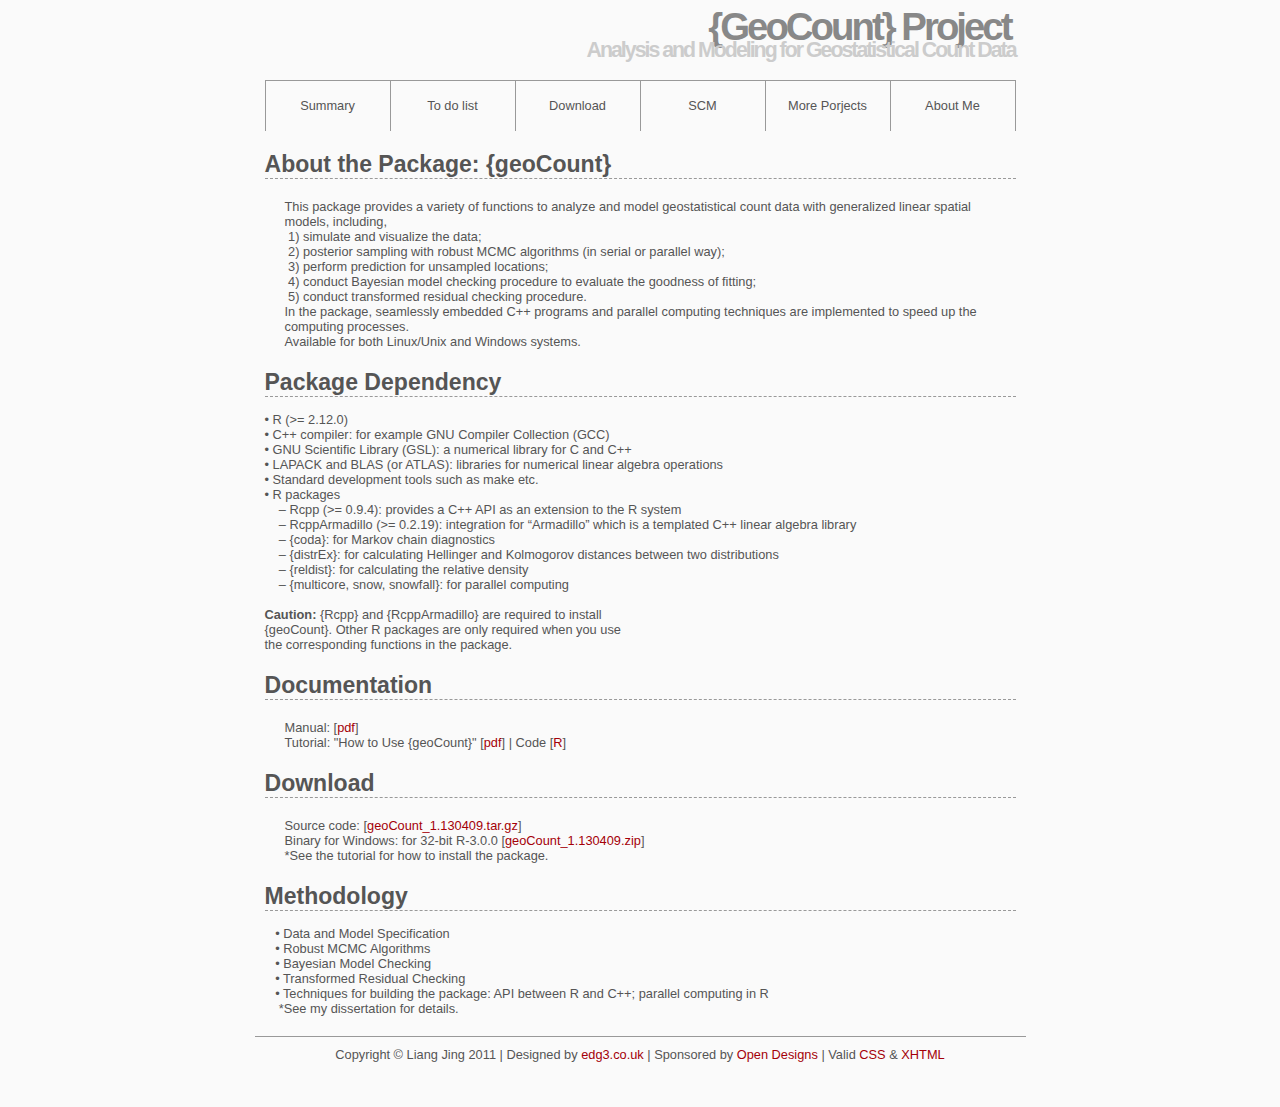
<file: www/index.html>
<!DOCTYPE HTML PUBLIC "-//W3C//DTD XHTML 1.0 Strict//EN" "http://www.w3.org/TR/xhtml1/DTD/xhtml1-strict.dtd">
<html xmlns="http://www.w3.org/1999/xhtml">
<head profile="http://gmpg.org/xfn/11">
<!--



	Plain and Simple by christopher robinson

	http://www.edg3.co.uk/

	hope you enjoy it and find it usefull :)



-->
  <title>GeoCount Project | Analysis and Modeling for Geostatistical
Count Data</title>
  <link rel="shortcut icon" href="image/favicon.ico">
  <link rel="stylesheet" href="style.css" type="text/css" media="screen">
  <meta http-equiv="content-type" content="text/html; charset=UTF-8">
  <meta http-equiv="content-language" content="en-gb">
  <meta http-equiv="imagetoolbar" content="false">
  <meta name="author" content="Christopher Robinson">
  <meta name="copyright"
 content="Copyright (c) Christopher Robinson 2005 - 2007">
  <meta name="description" content="">
  <meta name="keywords" content="">
  <meta name="last-modified" content="Sat, 01 Jan 2007 00:00:00 GMT">
  <meta name="mssmarttagspreventparsing" content="true">
  <meta name="robots" content="index, follow, noarchive">
  <meta name="revisit-after" content="7 days">
  <script type="text/javascript">

  var _gaq = _gaq || [];
  _gaq.push(['_setAccount', 'UA-28216978-1']);
  _gaq.push(['_trackPageview']);

  (function() {
    var ga = document.createElement('script'); ga.type = 'text/javascript'; ga.async = true;
    ga.src = ('https:' == document.location.protocol ? 'https://ssl' : 'http://www') + '.google-analytics.com/ga.js';
    var s = document.getElementsByTagName('script')[0]; s.parentNode.insertBefore(ga, s);
  })();

  </script>
  <script type="text/javascript">
  (function() {
    var po = document.createElement('script'); po.type = 'text/javascript'; po.async = true;
    po.src = 'https://apis.google.com/js/plusone.js';
    var s = document.getElementsByTagName('script')[0]; s.parentNode.insertBefore(po, s);
  })();
  </script>
</head>
<body>
<div id="header">
<h1>{GeoCount} Project</h1>
<h2 style="font-weight: bold;"><small>Analysis and Modeling for
Geostatistical Count Data</small></h2>
</div>
<div id="navigation">
<ul>
  <li><a href="http://r-forge.r-project.org/projects/georglsm/">Summary</a></li>
  <li><a href="#">To do list</a></li>
  <li><a href="https://r-forge.r-project.org/R/?group_id=1198">Download</a></li>
  <li><a href="https://r-forge.r-project.org/scm/?group_id=1198">SCM</a></li>
  <li><a href="site-projects/index.html">More Porjects<br>
    </a></li>
  <li><a href="resume_ljing.pdf">About Me</a></li>
</ul>
</div>
<div id="content">
<h1>About the Package: {geoCount}
</h1>
<g:plusone size="medium" annotation="inline"></g:plusone>
<p>This package provides a variety of functions to analyze and model
geostatistical count data with generalized linear spatial models,
including,<br>
&nbsp;1) simulate and visualize the data;
<br>
&nbsp;2) posterior sampling with robust MCMC algorithms (in serial or
parallel way);
<br>
&nbsp;3) perform prediction for unsampled locations;
<br>
&nbsp;4) conduct Bayesian model checking procedure to evaluate the
goodness of fitting;
<br>
&nbsp;5) conduct transformed residual checking procedure.
<br>
In the package, seamlessly embedded C++ programs and parallel computing
techniques are implemented to speed up the computing processes.<br>
Available for both Linux/Unix and Windows systems.<br>
</p>
<h1>Package Dependency<br>
</h1>
<br>
• R (&gt;= 2.12.0)<br>
• C++ compiler: for example GNU Compiler Collection (GCC)<br>
• GNU Scientific Library (GSL): a numerical library for C and C++<br>
• LAPACK and BLAS (or ATLAS): libraries for numerical linear algebra
operations<br>
• Standard development tools such as make etc.<br>
• R packages<br>
&nbsp;&nbsp;&nbsp; – Rcpp (&gt;= 0.9.4): provides a C++ API as an
extension to the R system<br>
&nbsp;&nbsp;&nbsp; – RcppArmadillo (&gt;= 0.2.19): integration for
“Armadillo” which is a
templated C++ linear algebra library<br>
&nbsp;&nbsp;&nbsp; – {coda}: for Markov chain diagnostics<br>
&nbsp;&nbsp;&nbsp; – {distrEx}: for calculating Hellinger and
Kolmogorov distances between
two distributions<br>
&nbsp;&nbsp;&nbsp; – {reldist}: for calculating the relative density<br>
&nbsp;&nbsp;&nbsp; – {multicore, snow, snowfall}: for parallel
computing<br>
<br>
<span style="font-weight: bold;">Caution:</span> {Rcpp} and
{RcppArmadillo} are required to install<br>
{geoCount}. Other R packages are only required when you use<br>
the corresponding functions in the package.<br>
<h1>Documentation</h1>
<p>Manual: [<a href="geoCount_manul.pdf">pdf</a>]<br>
Tutorial: "How to Use {geoCount}" [<a href="geoCount_HowtoUse.pdf">pdf</a>]
|
Code
[<a href="geoCount_HowtoUse.R">R</a>]<br>
</p>
<h1>Download<br>
</h1>
<p>Source code: [<a href="geoCount_1.130409.tar.gz">geoCount_1.130409.tar.gz</a>]<br>
Binary for Windows: for 32-bit R-3.0.0 [<a href="geoCount_1.130409.zip">geoCount_1.130409.zip</a>]<br>
*See the tutorial for how to install the package.<br>
</p>
<h1>Methodology<br>
</h1>
&nbsp;&nbsp;&nbsp;&nbsp;&nbsp; <br>
&nbsp;&nbsp; • Data and Model Specification<br>
&nbsp;&nbsp; • Robust MCMC Algorithms<br>
&nbsp;&nbsp; • Bayesian Model Checking<br>
&nbsp;&nbsp; • Transformed Residual Checking<br>
&nbsp;&nbsp; • Techniques for building the package: API
between R and C++; parallel computing in R<br>
&nbsp;&nbsp;&nbsp; *See my dissertation for details.<br>
</div>
<div id="footer">
<p>Copyright © Liang Jing 2011 | Designed by <a
 href="http://www.edg3.co.uk/">edg3.co.uk</a> | Sponsored by <a
 href="http://www.opendesigns.org/">Open Designs</a> | Valid <a
 href="http://jigsaw.w3.org/css-validator/">CSS</a> &amp; <a
 href="http://validator.w3.org/">XHTML</a></p>
</div>
</body>
</html>
</file>
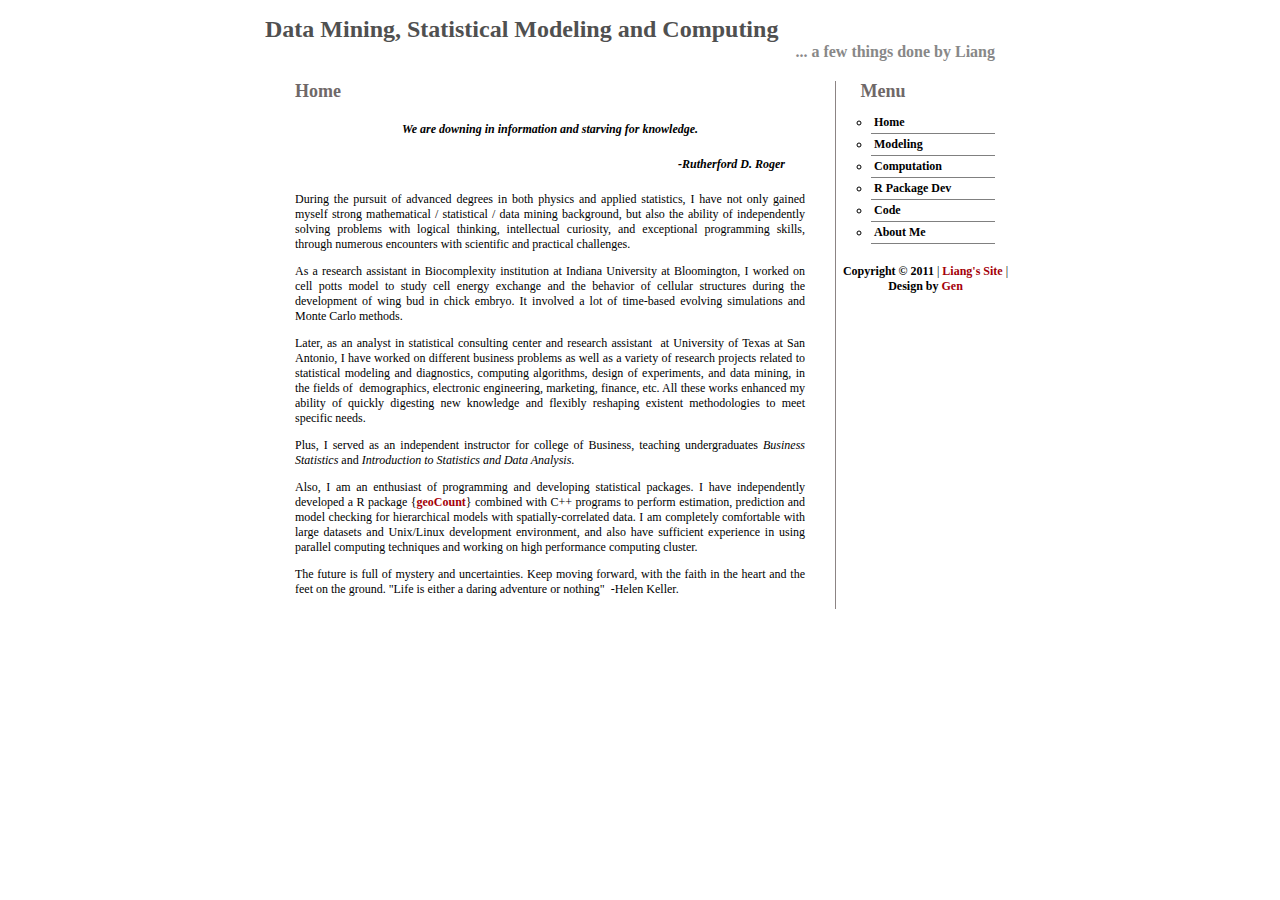
<file: www/site-projects/index.html>
<!DOCTYPE HTML PUBLIC "-//W3C//DTD XHTML 1.0 Strict//EN" "http://www.w3.org/TR/xhtml1/DTD/xhtml1-strict.dtd">
<html xmlns="http://www.w3.org/1999/xhtml">
<head>
  <meta http-equiv="Content-Type"
 content="text/html; charset=ISO-8859-1">
  <meta name="description" content="Website short description.">
  <meta name="keywords" content="website main keywords">
  <title>Liang's Website</title>
  <link href="style.css" rel="stylesheet" type="text/css">
  <script type="text/javascript">

var _gaq = _gaq || [];
_gaq.push(['_setAccount', 'UA-28216978-1']);
_gaq.push(['_trackPageview']);

(function() {
var ga = document.createElement('script'); ga.type = 'text/javascript'; ga.async = true;
ga.src = ('https:' == document.location.protocol ? 'https://ssl' : 'http://www') + '.google-analytics.com/ga.js';
var s = document.getElementsByTagName('script')[0]; s.parentNode.insertBefore(ga, s);
})();

  </script>
</head>
<body>
<div id="container">
<div id="header">
<h1>Data Mining, Statistical Modeling and Computing<br>
</h1>
</div>
<div id="sub_header">... a few things done by Liang</div>
<div id="main_content">
<div class="content">
<h2>Home<br>
</h2>
<p class="quote">We are downing in information and starving for
knowledge.</p>
<p style="text-align: right;" class="quote">-Rutherford D. Roger<br>
</p>
<p>During the pursuit of advanced degrees in both physics and applied
statistics, I have
not only gained myself strong mathematical / statistical / data mining
background, but also the ability of independently solving problems with
logical thinking, intellectual curiosity, and exceptional programming
skills, through
numerous encounters with scientific and practical challenges.</p>
<p>As a research assistant in Biocomplexity institution at Indiana
University at Bloomington, I worked on cell potts model to study cell
energy exchange and the behavior of cellular structures during the
development of wing bud in chick embryo. It involved a lot of
time-based evolving simulations and Monte Carlo methods.</p>
<p>Later, as an analyst in statistical consulting center and research
assistant&nbsp; at University of Texas at San Antonio, I have worked on
different business problems as well as a variety of
research projects related to statistical modeling and diagnostics,
computing algorithms, design of experiments, and data mining, in the
fields of&nbsp; demographics, electronic engineering, marketing,
finance, etc. All these works enhanced my ability of quickly digesting
new knowledge
and flexibly reshaping existent methodologies to meet specific needs.<br>
</p>
<p>Plus, I
served as an independent instructor for college of Business, teaching
undergraduates <span style="font-style: italic;">Business Statistics</span>
and <span style="font-style: italic;">Introduction to Statistics and
Data Analysis</span>.<br>
</p>
<p>Also, I am an enthusiast of programming and developing statistical
packages. I have independently developed a R package {<a
 href="../index.html">geoCount</a>} combined with C++
programs to
perform estimation, prediction and model checking for hierarchical
models with spatially-correlated data. I am completely comfortable with
large datasets and
Unix/Linux development environment, and also have sufficient experience
in using parallel computing techniques and working on high performance
computing cluster.<br>
</p>
<p>The future is full of mystery and uncertainties. Keep moving
forward, with the faith in the heart and the feet on the ground. "Life
is either a daring adventure or nothing"&nbsp; -Helen Keller.</p>
</div>
<div class="menu">
<div class="menu_title">&nbsp;Menu</div>
<ul>
  <li><a href="index.html" class="menu_link">Home</a></li>
  <li><a href="modeling.html" class="menu_link">Modeling</a></li>
  <li><a href="computation.html" class="menu_link">Computation</a></li>
  <li><a href="../index.html" class="menu_link">R
Package
Dev<br>
    </a></li>
  <li><a href="#" class="menu_link">Code</a></li>
  <li><a href="../resume_ljing.pdf" class="menu_link">About Me<br>
    </a></li>
</ul>
</div>
</div>
<div id="main_content_bottom">
</div>
<div id="footer"><strong>Copyright &copy; 2011</strong> | <a href="#">Liang's
Site</a> | <b>Design by</b> <a href="http://gendesigns.blogspotcom">Gen</a></div>
</div>
</body>
</html>
</file>
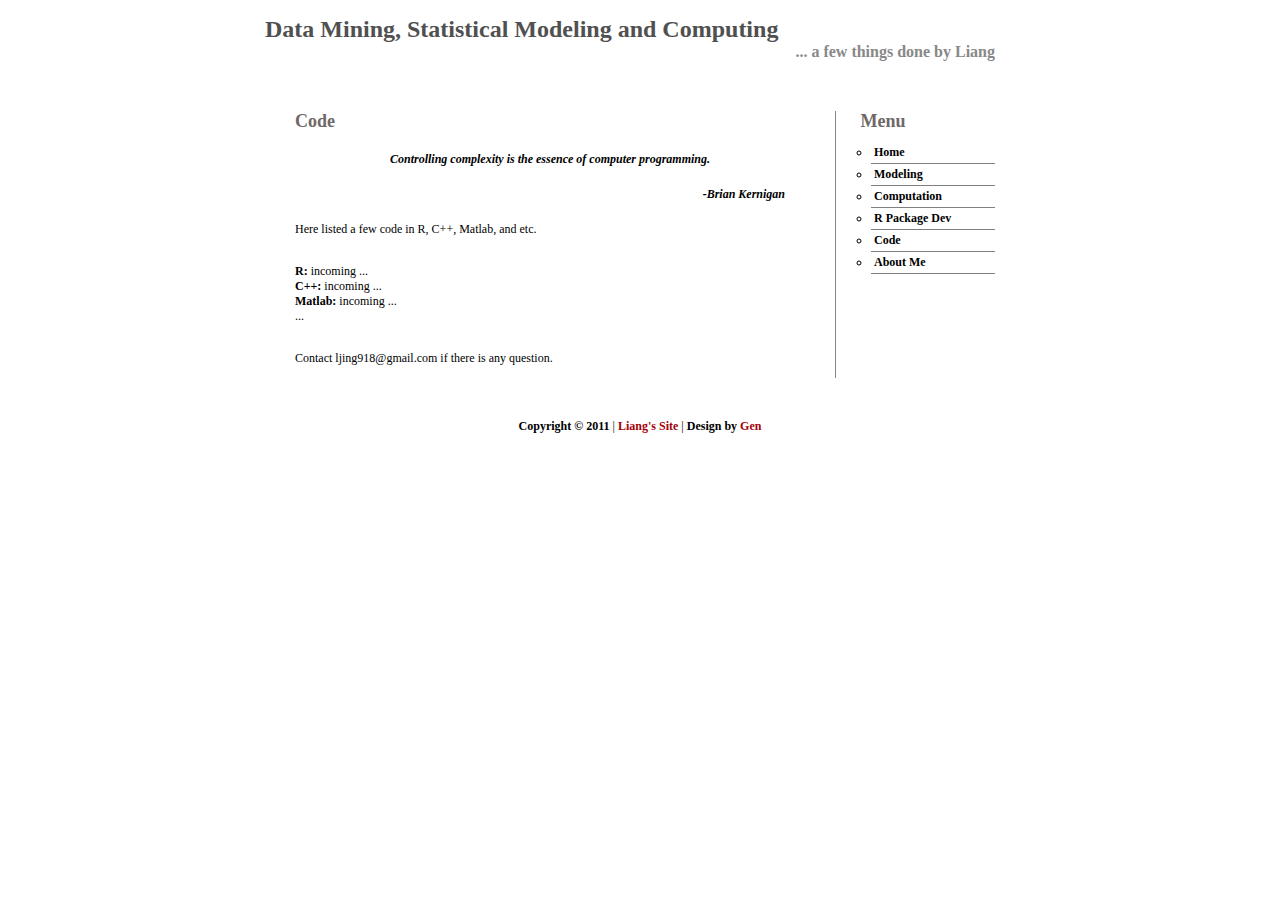
<file: www/site-projects/code.html>
<!DOCTYPE HTML PUBLIC "-//W3C//DTD XHTML 1.0 Strict//EN" "http://www.w3.org/TR/xhtml1/DTD/xhtml1-strict.dtd">
<html xmlns="http://www.w3.org/1999/xhtml">
<head>
  <meta http-equiv="Content-Type"
 content="text/html; charset=ISO-8859-1">
  <meta name="description" content="Website short description.">
  <meta name="keywords" content="website main keywords">
  <title>Simple Websites</title>
  <link href="style.css" rel="stylesheet" type="text/css">
</head>
<body>
<div id="container">
<div id="header">
<h1>Data Mining, Statistical Modeling and Computing<br>
</h1>
</div>
<div id="sub_header">... a few things done by Liang</div>
<div id="main_content_top"></div>
<div id="main_content">
<div class="content">
<h2>Code</h2>
<p class="quote">Controlling complexity is the essence of computer
programming.</p>
<p style="text-align: right;" class="quote">-Brian Kernigan<br>
</p>
<p>Here listed a few code in R, C++, Matlab, and etc.<br>
<br>
</p>
<span style="font-weight: bold;">R: </span>incoming ...<br>
<span style="font-weight: bold;">C++: </span>incoming ...<br>
<span style="font-weight: bold;">Matlab: </span>incoming ...<br>
...<br>
<p><br>
Contact ljing918@gmail.com if there is any question.</p>
</div>
<div class="menu">
<div class="menu_title">&nbsp;Menu</div>
<ul>
  <li><a href="index.html" class="menu_link">Home</a></li>
  <li><a href="modeling.html" class="menu_link">Modeling</a></li>
  <li><a href="computation.html" class="menu_link">Computation</a></li>
  <li><a href="http://georglsm.r-forge.r-project.org/" class="menu_link">R
Package
Dev<br>
    </a></li>
  <li><a href="#" class="menu_link">Code</a></li>
  <li><a href="#" class="menu_link">About Me<br>
    </a></li>
</ul>
</div>
<div id="clear"></div>
</div>
<div id="main_content_bottom">
</div>
<div id="footer"><strong>Copyright &copy; 2011</strong> | <a href="#">Liang's
Site</a> | <b>Design by</b> <a href="http://gendesigns.blogspotcom">Gen</a></div>
</div>
</body>
</html>
</file>
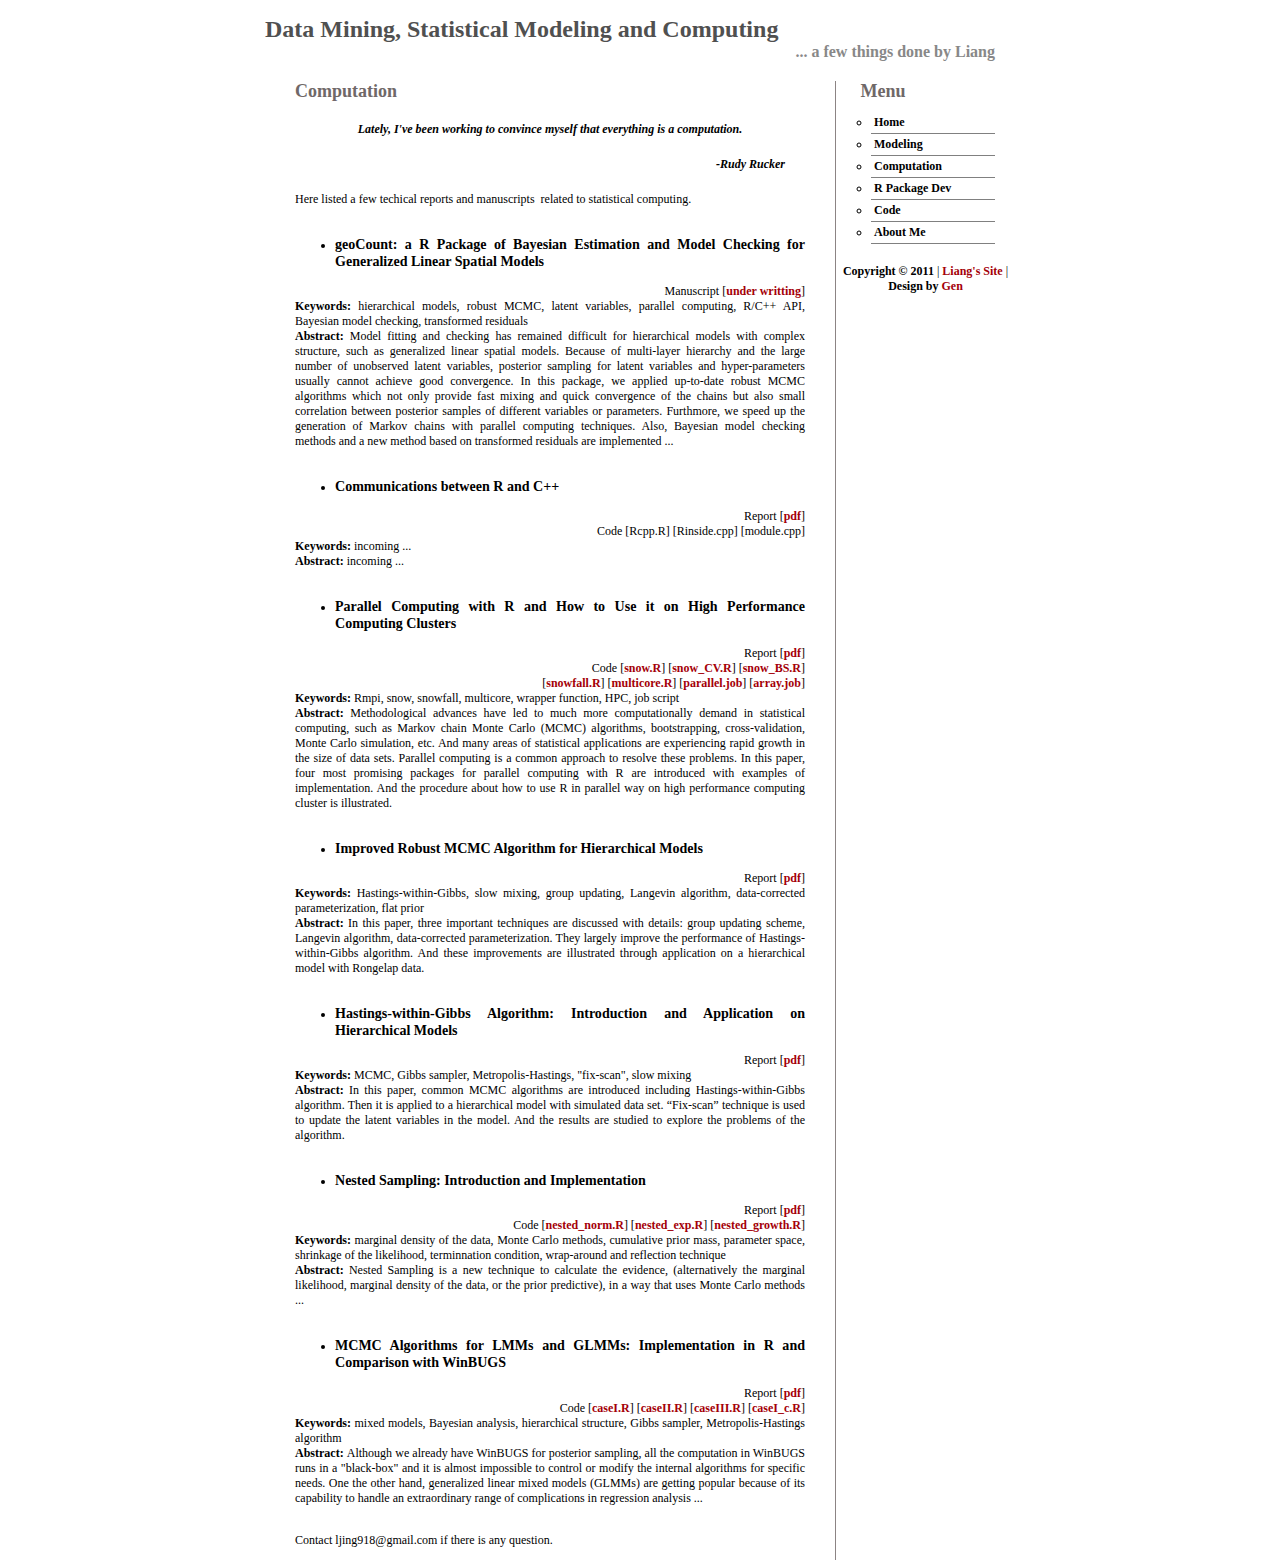
<file: www/site-projects/computation.html>
<!DOCTYPE HTML PUBLIC "-//W3C//DTD XHTML 1.0 Strict//EN" "http://www.w3.org/TR/xhtml1/DTD/xhtml1-strict.dtd">
<html xmlns="http://www.w3.org/1999/xhtml">
<head>
  <meta http-equiv="Content-Type"
 content="text/html; charset=ISO-8859-1">
  <meta name="description" content="Website short description.">
  <meta name="keywords" content="website main keywords">
  <title>Simple Websites</title>
  <link href="style.css" rel="stylesheet" type="text/css">
  <script type="text/javascript">

var _gaq = _gaq || [];
_gaq.push(['_setAccount', 'UA-28216978-1']);
_gaq.push(['_trackPageview']);

(function() {
var ga = document.createElement('script'); ga.type = 'text/javascript'; ga.async = true;
ga.src = ('https:' == document.location.protocol ? 'https://ssl' : 'http://www') + '.google-analytics.com/ga.js';
var s = document.getElementsByTagName('script')[0]; s.parentNode.insertBefore(ga, s);
})();

  </script>
</head>
<body>
<div id="container">
<div id="header">
<h1>Data Mining, Statistical Modeling and Computing<br>
</h1>
</div>
<div id="sub_header">... a few things done by Liang</div>
<div id="main_content">
<div class="content">
<h2>Computation</h2>
<p class="quote">Lately, I've been working to convince myself that
everything is a computation.</p>
<p style="text-align: right;" class="quote">-Rudy Rucker<br>
</p>
<p>Here listed a few techical reports and manuscripts&nbsp; related to
statistical computing.<br>
<br>
</p>
<ul>
  <li>
    <h3>geoCount: a R Package of Bayesian Estimation and Model Checking
for Generalized Linear Spatial Models<br>
    </h3>
  </li>
</ul>
<div style="text-align: right;">Manuscript [<a>under writting</a>]</div>
<span style="font-weight: bold;">Keywords: </span>hierarchical models,
robust MCMC, latent variables, parallel computing, R/C++ API, Bayesian
model checking, transformed residuals<br>
<span style="font-weight: bold;">Abstract: </span>Model fitting and
checking has remained difficult for hierarchical models with complex
structure, such as generalized linear spatial models. Because of
multi-layer hierarchy and the large number of unobserved latent
variables, posterior sampling for latent variables and hyper-parameters
usually cannot achieve good convergence. In this package, we applied
up-to-date robust MCMC algorithms which not only provide fast mixing
and quick convergence of the chains but also small correlation between
posterior samples of different variables or parameters. Furthmore, we
speed up the generation of Markov chains with parallel computing
techniques. Also, Bayesian model checking methods and a new method
based on transformed residuals are implemented ...<br>
<br>
<ul>
  <li>
    <h3>Communications between R and C++<br>
    </h3>
  </li>
</ul>
<div style="text-align: right;">Report [<a>pdf</a>]<br>
Code
[Rcpp.R] [Rinside.cpp] [module.cpp]</div>
<span style="font-weight: bold;">Keywords: </span>incoming ...<br>
<span style="font-weight: bold;">Abstract: </span>incoming ...<br>
<br>
<ul>
  <li>
    <h3>Parallel Computing with R and How to Use it on High Performance
Computing Clusters<br>
    </h3>
  </li>
</ul>
<div style="text-align: right;">Report [<a href="pdf/paraCompR.pdf">pdf</a>]<br>
Code
[<a href="code/snow.R">snow.R</a>] [<a href="code/snow_cv.R">snow_CV.R</a>]
[<a href="code/snow_bootstrap.R">snow_BS.R</a>]<br>
[<a href="code/snowfall_example.R">snowfall.R</a>] [<a
 href="code/multicore.R">multicore.R</a>] [<a href="code/parallel.job">parallel.job</a>]
[<a href="code/array.job">array.job</a>]<br>
</div>
<span style="font-weight: bold;">Keywords: </span>Rmpi, snow,
snowfall, multicore, wrapper function, HPC, job script<br>
<span style="font-weight: bold;">Abstract: </span>Methodological
advances have led to much more computationally demand in statistical
computing, such as Markov chain Monte Carlo (MCMC) algorithms,
bootstrapping, cross-validation, Monte Carlo simulation, etc. And many
areas of statistical applications are experiencing rapid growth in the
size of data sets. Parallel computing is a common approach to resolve
these problems. In this paper, four most promising packages for
parallel computing with R are introduced with examples of
implementation. And the procedure about how to use R in parallel way on
high performance computing cluster is illustrated.<br>
<br>
<ul>
  <li>
    <h3>Improved Robust MCMC Algorithm for Hierarchical Models<br>
    </h3>
  </li>
</ul>
<div style="text-align: right;">Report [<a href="pdf/Robust_MCMC.pdf">pdf</a>]</div>
<span style="font-weight: bold;">Keywords: </span>Hastings-within-Gibbs,
slow
mixing,
group
updating,
Langevin
algorithm,
data-corrected
parameterization,
flat
prior<br>
<span style="font-weight: bold;">Abstract: </span>In this paper, three
important techniques are discussed with details: group updating
scheme, Langevin algorithm, data-corrected parameterization. They
largely improve the performance of Hastings-within-Gibbs algorithm. And
these improvements are illustrated through application on a
hierarchical model with Rongelap data.<br>
<br>
<ul>
  <li>
    <h3>Hastings-within-Gibbs Algorithm: Introduction and Application
on Hierarchical Models<br>
    </h3>
  </li>
</ul>
<div style="text-align: right;">Report [<a
 href="pdf/Hastings_within_Gibbs.pdf">pdf</a>]</div>
<span style="font-weight: bold;">Keywords: </span>MCMC, Gibbs sampler,
Metropolis-Hastings, "fix-scan", slow mixing<br>
<span style="font-weight: bold;">Abstract: </span>In this paper,
common MCMC algorithms are introduced including Hastings-within-Gibbs
algorithm. Then it is applied to a hierarchical model with simulated
data set. &#8220;Fix-scan&#8221; technique is used to update the latent variables
in the model. And the results are studied to explore the problems of
the algorithm.<br>
<br>
<p>
</p>
<ul>
  <li>
    <h3>Nested Sampling: Introduction and Implementation<br>
    </h3>
  </li>
</ul>
<div style="text-align: right;">Report [<a href="pdf/7113_2.pdf">pdf</a>]<br>
Code
[<a href="code/nested_norm.R">nested_norm.R</a>] [<a
 href="code/nested_exp.R">nested_exp.R</a>]
[<a href="code/nested_growth.R">nested_growth.R</a>]</div>
<span style="font-weight: bold;">Keywords: </span>marginal density of
the data, Monte Carlo methods, cumulative prior mass, parameter space,
shrinkage of the likelihood, terminnation condition, wrap-around and
reflection technique<br>
<span style="font-weight: bold;">Abstract: </span>Nested Sampling is a
new technique to calculate the evidence, (alternatively the marginal
likelihood, marginal density of the data, or the prior predictive), in
a way that uses Monte Carlo methods ...<br>
<br>
<ul>
  <li>
    <h3>MCMC Algorithms for LMMs and GLMMs: Implementation in R and
Comparison with WinBUGS<br>
    </h3>
  </li>
</ul>
<div style="text-align: right;">Report [<a href="pdf/7113_1.pdf">pdf</a>]<br>
Code
[<a href="code/7113_caseI.R">caseI.R</a>] [<a href="code/7113_caseII.R">caseII.R</a>]
[<a href="code/7113_caseIII.R">caseIII.R</a>]
[<a href="code/7113_caseI_compare.R">caseI_c.R</a>]
</div>
<span style="font-weight: bold;">Keywords: </span>mixed models,
Bayesian analysis, hierarchical structure, Gibbs sampler,
Metropolis-Hastings algorithm<br>
<span style="font-weight: bold;">Abstract: </span>Although we already
have WinBUGS for posterior sampling, all the computation in WinBUGS
runs in a "black-box" and it is almost impossible to control or modify
the internal algorithms for specific needs. One the other hand,
generalized linear mixed models (GLMMs) are getting popular because of
its capability to handle an extraordinary range of complications in
regression analysis ...<br>
<p><br>
Contact ljing918@gmail.com if there is any question.</p>
</div>
<div class="menu">
<div class="menu_title">&nbsp;Menu</div>
<ul>
  <li><a href="index.html" class="menu_link">Home</a></li>
  <li><a href="modeling.html" class="menu_link">Modeling</a></li>
  <li><a href="computation.html" class="menu_link">Computation</a></li>
  <li><a href="../index.html" class="menu_link">R
Package
Dev<br>
    </a></li>
  <li><a href="#" class="menu_link">Code</a></li>
  <li><a href="../resume_ljing.pdf" class="menu_link">About Me<br>
    </a></li>
</ul>
</div>
</div>
<div id="main_content_bottom">
</div>
<div id="footer"><strong>Copyright &copy; 2011</strong> | <a
 href="index.html">Liang's
Site</a> | <b>Design by</b> <a href="http://gendesigns.blogspotcom">Gen</a></div>
</div>
</body>
</html>
</file>
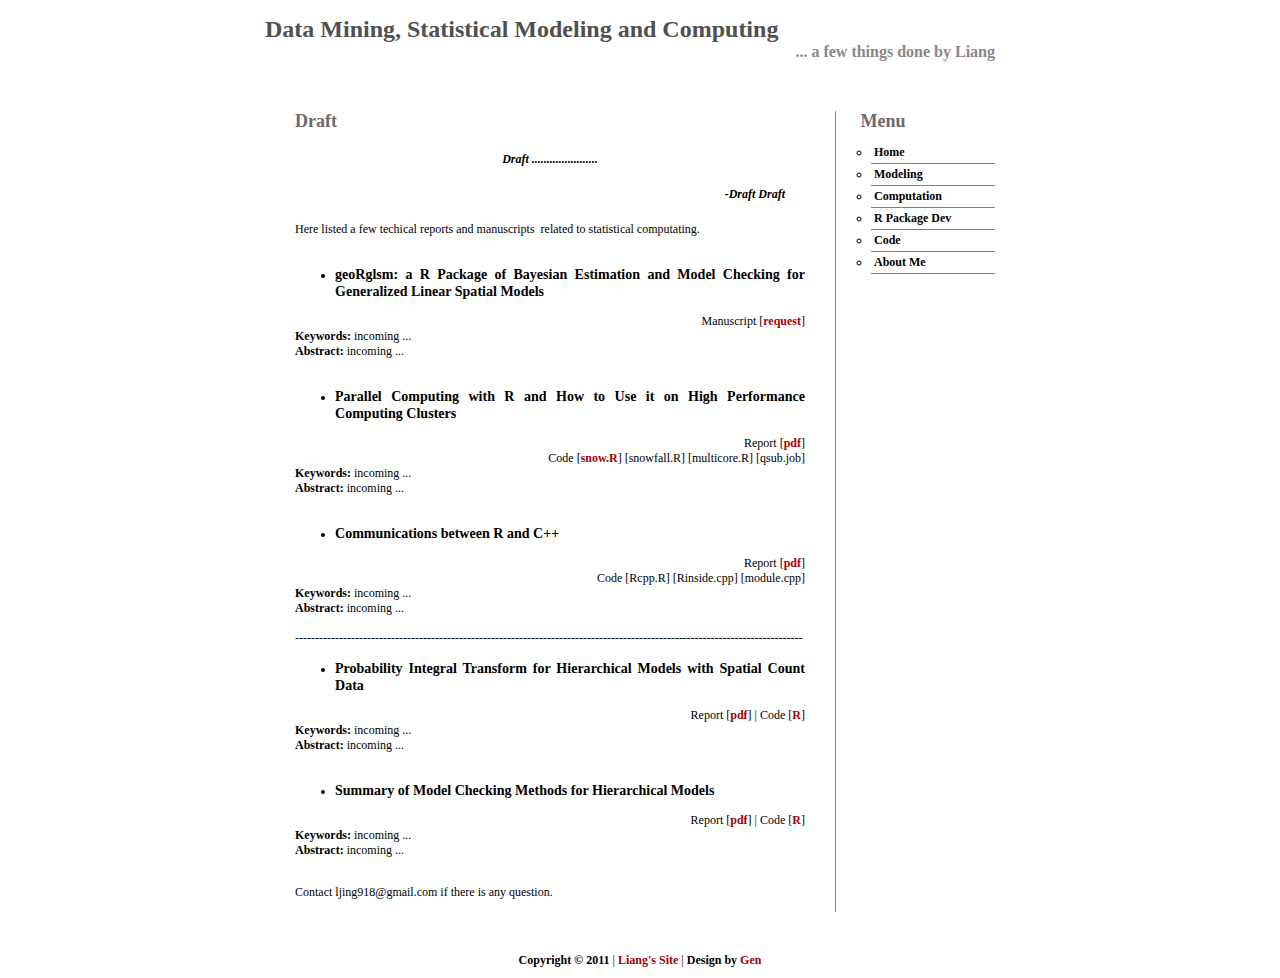
<file: www/site-projects/draft.html>
<!DOCTYPE HTML PUBLIC "-//W3C//DTD XHTML 1.0 Strict//EN" "http://www.w3.org/TR/xhtml1/DTD/xhtml1-strict.dtd">
<html xmlns="http://www.w3.org/1999/xhtml">
<head>
  <meta http-equiv="Content-Type"
 content="text/html; charset=ISO-8859-1">
  <meta name="description" content="Website short description.">
  <meta name="keywords" content="website main keywords">
  <title>Simple Websites</title>
  <link href="style.css" rel="stylesheet" type="text/css">
</head>
<body>
<div id="container">
<div id="header">
<h1>Data Mining, Statistical Modeling and Computing<br>
</h1>
</div>
<div id="sub_header">... a few things done by Liang</div>
<div id="main_content_top"></div>
<div id="main_content">
<div class="content">
<h2>Draft</h2>
<p class="quote">Draft ......................</p>
<p style="text-align: right;" class="quote">-Draft Draft<br>
</p>
<p>Here listed a few techical reports and manuscripts&nbsp; related to
statistical computating.<br>
<br>
</p>
<ul>
  <li>
    <h3>geoRglsm: a R Package of Bayesian Estimation and Model Checking
for Generalized Linear Spatial Models<br>
    </h3>
  </li>
</ul>
<div style="text-align: right;">Manuscript [<a>request</a>]</div>
<span style="font-weight: bold;">Keywords: </span>incoming ...<br>
<span style="font-weight: bold;">Abstract: </span>incoming ...<br>
<br>
<ul>
  <li>
    <h3>Parallel Computing with R and How to Use it on High Performance
Computing Clusters<br>
    </h3>
  </li>
</ul>
<div style="text-align: right;">Report [<a>pdf</a>]<br>
Code
[<a>snow.R</a>] [snowfall.R] [multicore.R] [qsub.job]<br>
</div>
<span style="font-weight: bold;">Keywords: </span>incoming ...<br>
<span style="font-weight: bold;">Abstract: </span>incoming ...<br>
<br>
<ul>
  <li>
    <h3>Communications between R and C++<br>
    </h3>
  </li>
</ul>
<div style="text-align: right;">Report [<a>pdf</a>]<br>
Code
[Rcpp.R] [Rinside.cpp] [module.cpp]</div>
<span style="font-weight: bold;">Keywords: </span>incoming ...<br>
<span style="font-weight: bold;">Abstract: </span>incoming ...<br>
<br>
<div style="text-align: left;">-------------------------------------------------------------------------------------------------------------------------------</div>
<ul>
  <li>
    <h3>Probability Integral Transform for Hierarchical Models with
Spatial Count Data<br>
    </h3>
  </li>
</ul>
<div style="text-align: right;">Report [<a>pdf</a>]
| Code [<a>R</a>]<br>
</div>
<span style="font-weight: bold;">Keywords: </span>incoming ...<br>
<span style="font-weight: bold;">Abstract:</span><span
 style="font-weight: bold;"> </span><span style="font-weight: bold;"></span>incoming
...<br>
<br>
<ul>
  <li>
    <h3>Summary of Model Checking Methods for Hierarchical Models<br>
    </h3>
  </li>
</ul>
<div style="text-align: right;">Report [<a>pdf</a>]
| Code [<a>R</a>]<br>
</div>
<span style="font-weight: bold;">Keywords: </span>incoming ...<br>
<span style="font-weight: bold;">Abstract:</span><span
 style="font-weight: bold;"> </span><span style="font-weight: bold;"></span>incoming
...<br>
<p><br>
Contact ljing918@gmail.com if there is any question.</p>
</div>
<div class="menu">
<div class="menu_title">&nbsp;Menu</div>
<ul>
  <li><a href="index.html" class="menu_link">Home</a></li>
  <li><a href="modeling.html" class="menu_link">Modeling</a></li>
  <li><a href="computation.html" class="menu_link">Computation</a></li>
  <li><a href="http://georglsm.r-forge.r-project.org/" class="menu_link">R
Package
Dev<br>
    </a></li>
  <li><a href="#" class="menu_link">Code</a></li>
  <li><a href="#" class="menu_link">About Me<br>
    </a></li>
</ul>
</div>
<div id="clear"></div>
</div>
<div id="main_content_bottom">
</div>
<div id="footer"><strong>Copyright &copy; 2011</strong> | <a href="#">Liang's
Site</a> | <b>Design by</b> <a href="http://gendesigns.blogspotcom">Gen</a></div>
</div>
</body>
</html>
</file>
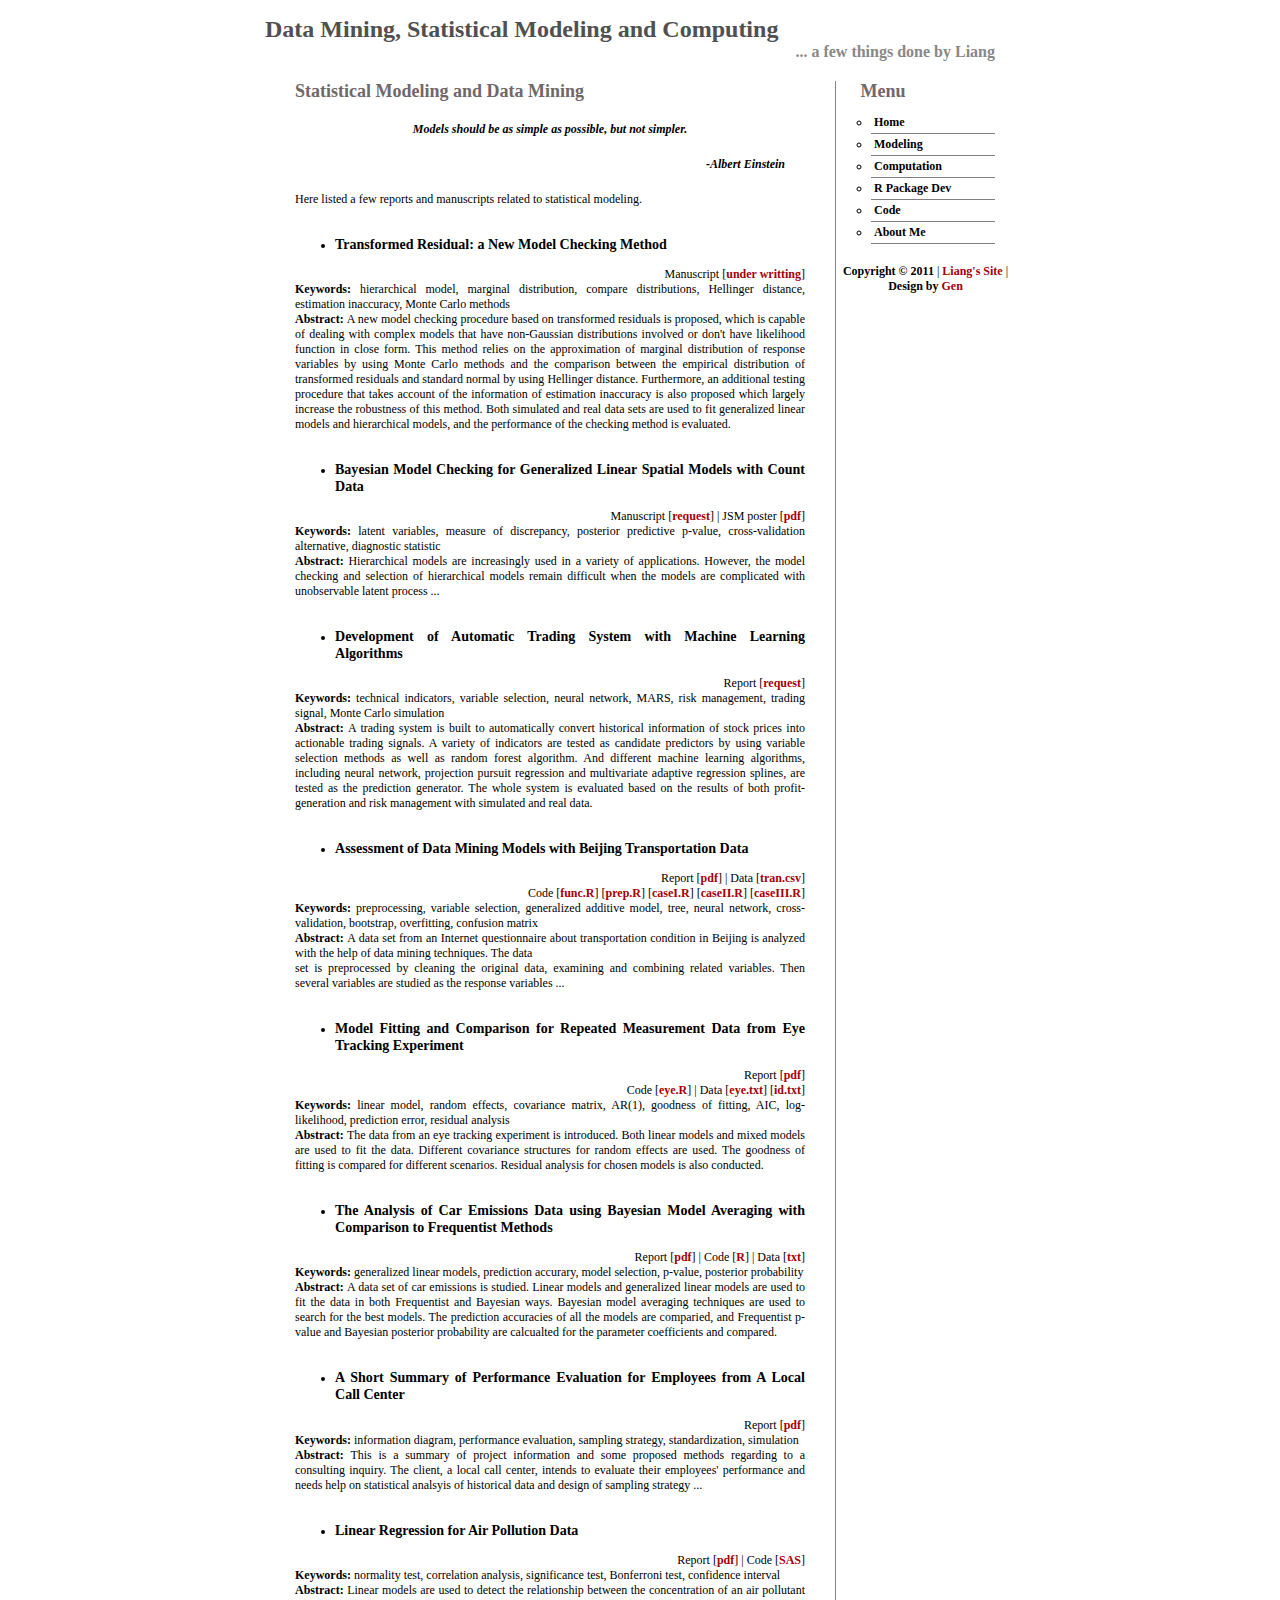
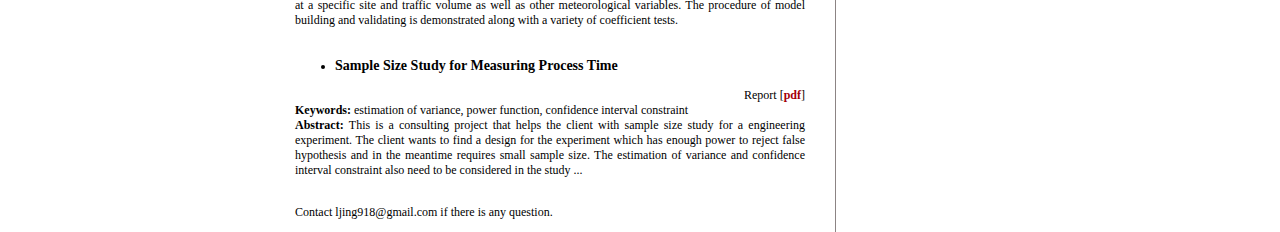
<file: www/site-projects/modeling.html>
<!DOCTYPE HTML PUBLIC "-//W3C//DTD XHTML 1.0 Strict//EN" "http://www.w3.org/TR/xhtml1/DTD/xhtml1-strict.dtd">
<html xmlns="http://www.w3.org/1999/xhtml">
<head>
  <meta http-equiv="Content-Type"
 content="text/html; charset=ISO-8859-1">
  <meta name="description" content="Website short description.">
  <meta name="keywords" content="website main keywords">
  <title>Simple Websites</title>
  <link href="style.css" rel="stylesheet" type="text/css">
  <script type="text/javascript">

var _gaq = _gaq || [];
_gaq.push(['_setAccount', 'UA-28216978-1']);
_gaq.push(['_trackPageview']);

(function() {
var ga = document.createElement('script'); ga.type = 'text/javascript'; ga.async = true;
ga.src = ('https:' == document.location.protocol ? 'https://ssl' : 'http://www') + '.google-analytics.com/ga.js';
var s = document.getElementsByTagName('script')[0]; s.parentNode.insertBefore(ga, s);
})();

  </script>
</head>
<body>
<div id="container">
<div id="header">
<h1>Data Mining, Statistical Modeling and Computing<br>
</h1>
</div>
<div id="sub_header">... a few things done by Liang</div>
<div id="main_content">
<div class="content">
<h2>Statistical Modeling and Data Mining<br>
</h2>
<p class="quote">Models should be as simple as possible, but not
simpler.</p>
<p style="text-align: right;" class="quote">-Albert Einstein<br>
</p>
<p>Here listed a few reports and manuscripts related to statistical
modeling.<br>
<br>
</p>
<ul>
  <li>
    <h3>Transformed Residual: a New Model Checking Method<br>
    </h3>
  </li>
</ul>
<div style="text-align: right;">Manuscript [<a>under writting</a>]<br>
</div>
<span style="font-weight: bold;">Keywords: </span>hierarchical model,
marginal distribution, compare distributions, Hellinger distance,
estimation inaccuracy, Monte Carlo methods<br>
<span style="font-weight: bold;">Abstract:</span><span
 style="font-weight: bold;"> </span><span style="font-weight: bold;"></span>A
new
model
checking
procedure
based
on
transformed
residuals is
proposed, which is capable of dealing with complex models that have
non-Gaussian distributions involved or don't have likelihood function
in close form. This method relies on the approximation of marginal
distribution of response variables by using Monte Carlo methods and the
comparison between the empirical distribution of transformed residuals
and standard normal by using Hellinger distance. Furthermore, an
additional testing procedure that takes account of the information of
estimation inaccuracy is also proposed which largely increase the
robustness of this method. Both simulated and real data sets are used
to fit generalized linear models and hierarchical models, and the
performance of the checking method is evaluated.<br>
<br>
<ul>
  <li>
    <h3>Bayesian Model Checking for Generalized Linear Spatial Models
with Count Data<br>
    </h3>
  </li>
</ul>
<div style="text-align: right;">Manuscript [<a>request</a>] | JSM
poster [<a href="pdf/poster.pdf">pdf</a>]<br>
</div>
<span style="font-weight: bold;">Keywords: </span>latent variables,
measure of discrepancy, posterior predictive p-value, cross-validation
alternative, diagnostic statistic<br>
<span style="font-weight: bold;">Abstract:</span><span
 style="font-weight: bold;"> </span><span style="font-weight: bold;"></span>Hierarchical
models
are
increasingly
used
in
a
variety
of applications. However, the
model checking and selection of hierarchical models remain difficult
when the models are complicated with unobservable latent process ...<br>
<br>
<ul>
  <li>
    <h3>Development of Automatic Trading System with Machine Learning
Algorithms</h3>
  </li>
</ul>
<div style="text-align: right;">Report [<a>request</a>]<br>
</div>
<span style="font-weight: bold;">Keywords: </span>technical
indicators, variable selection, neural network, MARS, risk management,
trading signal, Monte Carlo simulation<br>
<span style="font-weight: bold;">Abstract:</span><span
 style="font-weight: bold;"> </span><span style="font-weight: bold;"></span>A
trading
system
is
built
to
automatically
convert
historical information
of stock prices into actionable trading signals. A variety of
indicators are tested as candidate predictors by using variable
selection methods as well as random forest algorithm. And different
machine learning algorithms, including neural network, projection
pursuit regression and multivariate adaptive regression splines, are
tested as the prediction generator. The whole system is evaluated based
on the results of both profit-generation and risk management with
simulated and real data. <br>
<br>
<ul>
  <li>
    <h3>Assessment of Data Mining Models with Beijing Transportation
Data<br>
    </h3>
  </li>
</ul>
<div style="text-align: right;">Report [<a href="pdf/7923.pdf">pdf</a>]
| Data [<a href="data/beijing_transition.csv">tran.csv</a>]<br>
Code [<a href="code/DM_func.R">func.R</a>] [<a href="code/DM_prep.R">prep.R</a>]
[<a href="code/DM_caseI.R">caseI.R</a>] [<a href="code/DM_caseII.R">caseII.R</a>]
[<a href="code/DM_caseIII.R">caseIII.R</a>]</div>
<span style="font-weight: bold;">Keywords: </span>preprocessing,
variable selection, generalized additive model, tree, neural network,
cross-validation, bootstrap, overfitting, confusion matrix<br>
<span style="font-weight: bold;">Abstract: </span>A data set from an
Internet questionnaire about transportation condition in Beijing is
analyzed with the help of data mining techniques. The data<br>
set is preprocessed by cleaning the original data, examining and
combining related variables. Then several variables are studied as the
response variables ...<br>
<br>
<ul>
  <li>
    <h3>Model Fitting and Comparison for Repeated Measurement Data from
Eye Tracking Experiment<br>
    </h3>
  </li>
</ul>
<div style="text-align: right;">Report [<a href="pdf/7723.pdf">pdf</a>]<br>
Code [<a href="code/eye.R">eye.R</a>] | Data [<a
 href="data/eye%20tracking.txt">eye.txt</a>] [<a
 href="data/eye%20tracking_idfemale.txt">id.txt</a>]<br>
</div>
<span style="font-weight: bold;">Keywords: </span>linear model, random
effects, covariance matrix, AR(1), goodness of fitting, AIC,
log-likelihood, prediction error, residual analysis<br>
<span style="font-weight: bold;">Abstract: </span>The data from an eye
tracking experiment is introduced. Both linear models and mixed models
are used to fit the data. Different covariance structures for random
effects are used. The goodness of fitting is compared for different
scenarios. Residual analysis for chosen models is also conducted.<br>
<br>
<ul>
  <li>
    <h3>The Analysis of Car Emissions Data using Bayesian Model
Averaging with Comparison to Frequentist Methods</h3>
  </li>
</ul>
<div style="text-align: right;">Report [<a href="pdf/6113.pdf">pdf</a>]
| Code [<a href="code/no2.R">R</a>] | Data [<a href="data/no2.txt">txt</a>]<br>
</div>
<span style="font-weight: bold;">Keywords: </span>generalized linear
models, prediction accurary, model selection, p-value, posterior
probability<br>
<span style="font-weight: bold;">Abstract: </span>A data set of car
emissions is studied. Linear models and generalized linear models are
used to fit the data in both Frequentist and Bayesian ways. Bayesian
model averaging techniques are used to search for the best models. The
prediction accuracies of all the models are comparied, and Frequentist
p-value and Bayesian posterior probability are calcualted for the
parameter coefficients and compared. <br>
<br>
<ul>
  <li>
    <h3>A Short Summary of Performance Evaluation for Employees from A
Local Call Center<br>
    </h3>
  </li>
</ul>
<div style="text-align: right;">Report [<a href="pdf/call_eval.pdf">pdf</a>]<br>
</div>
<span style="font-weight: bold;">Keywords: </span>information diagram,
performance evaluation, sampling strategy, standardization, simulation<br>
<span style="font-weight: bold;">Abstract: </span>This is a summary of
project information and some proposed methods regarding to a consulting
inquiry. The client, a local call center, intends to evaluate their
employees' performance and needs help on statistical analsyis of
historical data and design of sampling strategy ...<br>
<br>
<ul>
  <li>
    <h3>Linear Regression for Air Pollution Data</h3>
  </li>
</ul>
<div style="text-align: right;">Report [<a href="pdf/5713.pdf">pdf</a>]
| Code [<a href="code/5713.sas">SAS</a>]<br>
</div>
<span style="font-weight: bold;">Keywords: </span>normality test,
correlation analysis, significance test, Bonferroni test, confidence
interval<br>
<span style="font-weight: bold;">Abstract: </span>Linear models are
used to detect the relationship between the concentration of an air
pollutant at a specific site and traffic volume as well as other
meteorological variables. The procedure of model building and
validating is demonstrated along with a variety of coefficient tests.<br>
<br>
<ul>
  <li>
    <h3>Sample Size Study for Measuring Process Time<br>
    </h3>
  </li>
</ul>
<div style="text-align: right;">Report [<a href="pdf/sample_size.pdf">pdf</a>]<br>
</div>
<span style="font-weight: bold;">Keywords: </span>estimation of
variance, power function, confidence interval constraint<br>
<span style="font-weight: bold;">Abstract: </span>This is a consulting
project that helps the client with sample size study for a engineering
experiment. The client wants to find a design for the experiment which
has enough power to reject false hypothesis and in the meantime
requires small sample size. The estimation of variance and confidence
interval constraint also need to be considered in the study ...<br>
<p><br>
Contact ljing918@gmail.com if there is any question.</p>
</div>
<div class="menu">
<div class="menu_title">&nbsp;Menu</div>
<ul>
  <li><a href="index.html" class="menu_link">Home</a></li>
  <li><a href="modeling.html" class="menu_link">Modeling</a></li>
  <li><a href="computation.html" class="menu_link">Computation</a></li>
  <li><a href="../index.html" class="menu_link">R
Package
Dev<br>
    </a></li>
  <li><a href="#" class="menu_link">Code</a></li>
  <li><a href="../resume_ljing.pdf" class="menu_link">About Me<br>
    </a></li>
</ul>
</div>
</div>
<div id="main_content_bottom">
</div>
<div id="footer"><strong>Copyright &copy; 2011</strong> | <a
 href="index.html">Liang's
Site</a> | <b>Design by</b> <a href="http://gendesigns.blogspotcom">Gen</a></div>
</div>
</body>
</html>
</file>
<file: www/style.css>
/*
	Author	:	Christopher Robinson
	Email		:	christopher@edg3.co.uk
	Website	:	http://www.edg3.co.uk/
*/
* {
	border:0;
	margin:0;
	padding:0;
}

/* general */
a {
	color:#A40008;
	text-decoration:none;
}

a:hover {
	color:#A40008;
	text-decoration:none;
}

/* body */
body {
	background:#fafafa;
	color:#555;
	font:0.8em Arial, Helvetica, "bitstream vera sans", sans-serif;
}

/* header */
#header {
	border-bottom:1px solid #999;
	height:80px;
	margin:0 auto;
	width:751px;
}
#header h1 {
	color:#888;
	font-size:300%;
	letter-spacing:-3px;
	text-align:right;
	padding:5px;
	margin-bottom:-20px;
}
#header h2 {
	color:#CCC;
	font-size:200%;
	letter-spacing:-2px;
	text-align:right;
}

/* navigation */
#navigation {
	background:#fafafa;
	border-right:1px solid #999;
	margin:0 auto;
	width:750px;
	height:50px;
	list-style:none;
}
#navigation li {
	border-left:1px solid #999;
	float:left;
	width:124px;
	list-style:none;
}
#navigation a {
	color:#555;
	display:block;
	line-height:50px;
	text-align:center;
}
#navigation a:hover {
	background:#e3e3e3;
	color:#555;
}
#navigation .active {
	background:#e3e3e3;
	color:#777;
}

/* content */
#content {
	height:auto;
	margin:0 auto;
	padding:0 0 20px;
	width:751px;
}
#content h1 {
	border-bottom:1px dashed #999;
	font-size:1.8em;
	padding:20px 0 0;
}
#content p {
	padding:20px 20px 0;
}

/* footer */
#footer {
	border-top:1px solid #999; 
	height:50px;
	margin:0 auto;
	padding:10px;
	text-align:center;
	width:751px;
}
</file>
<file: www/site-projects/style.css>
body {
	background: #FFFFFF repeat-x;
	font-family: "Trebuchet MS", Verdana, serif
}
#container {
	margin: 0 auto;
	width: 750px
}
#header {
	width: 100%;
	
}
#sub_header {
	text-align: right;
	font-weight: bold;
	font-size: 16px;
	color: #888888 ;
	padding-right: 20px;
	padding-bottom: 20px;
}
#main_content {
	margin: 0 auto;
	width: 100%;
	background: #FFFFFF ;
	background-repeat: repeat-y
} 
#main_content_top {
	height: 30px;
	background: #FFFFFF ;
} 
#main_content_bottom {
	height: 30px;
	background: #FFFFFF;
}
#footer {
	text-align: center;
	font-size: 12px;
	margin: 10px auto
}
.content {
	float: left;
	width: 510px;
	text-align: justify;
	padding: 0 30px 0 30px;
	font-size: 12px;
    border-right: #8C8484 1px solid;
	
}
.menu {
	width: 139px;
	float: right;
	padding: 0 20px 0 20px;
	font-size: 12px;
	
	
}


.menu li a
     {
      text-decoration: none;
     }	 
#header h1 {
	margin-bottom: 0px;
	font-size: 24px;
	font-weight: bold;
	color: #505050
}
.content h2 {
	margin-top: 0px;
	font-size: 18px;
	font-weight: bold;
	color: #6F6868
}
#clear {
	display: block;
	clear: both;
	width: 100%;
	height:1px;
	overflow:hidden;
}
.menu_title {
	font-size: 18px;
	font-weight: bold;
	color: #6F6868
}
.menu ul {
	margin: 0;
	padding: 10px 0 20px 15px
}
.menu li {
    
    list-style-type:circle;
	margin: 0;
    padding: 0.25em;
    border-bottom: 1px solid gray;
}


a {
	color: #A40008;
	font-weight: bold;
	text-decoration: none
}
a:hover {
	color: #A40008;
	font-weight: bold;
	text-decoration: underline
}
a.menu_link {
	color: #000000;
	font-weight: bold;
	text-decoration: underline
}
a.menu_link:hover {
	color: #6F6868;
	font-weight: bold;
	text-decoration: none
}
.quote {
	margin: 20px;
	text-align: center;
	font-weight: bold;
	font-style: italic
}
</file>
